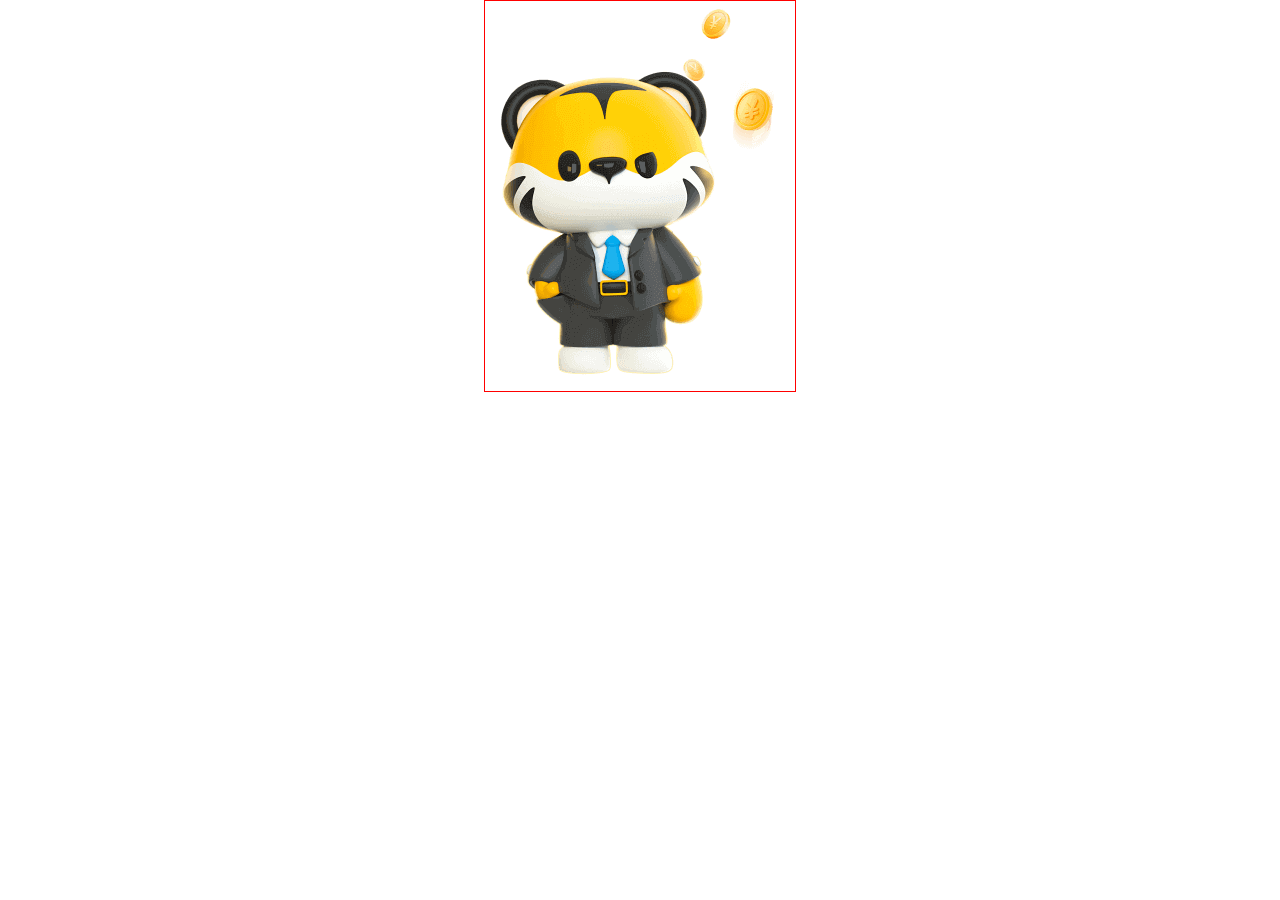
<file: canvas处理图片/index.html>
<!DOCTYPE html>
<html lang="en">
  <head>
    <meta charset="UTF-8" />
    <meta name="viewport" content="width=device-width, initial-scale=1.0" />
    <title>Document</title>
    <style>
      * {
        margin: 0;
        padding: 0;
      }
      .canvas {
        display: block;
        margin: auto;
        border: 1px solid red;
      }
    </style>
  </head>
  <body>
    <canvas class="canvas"></canvas>
  </body>
  <script src="./index.js"></script>
</html>
</file>
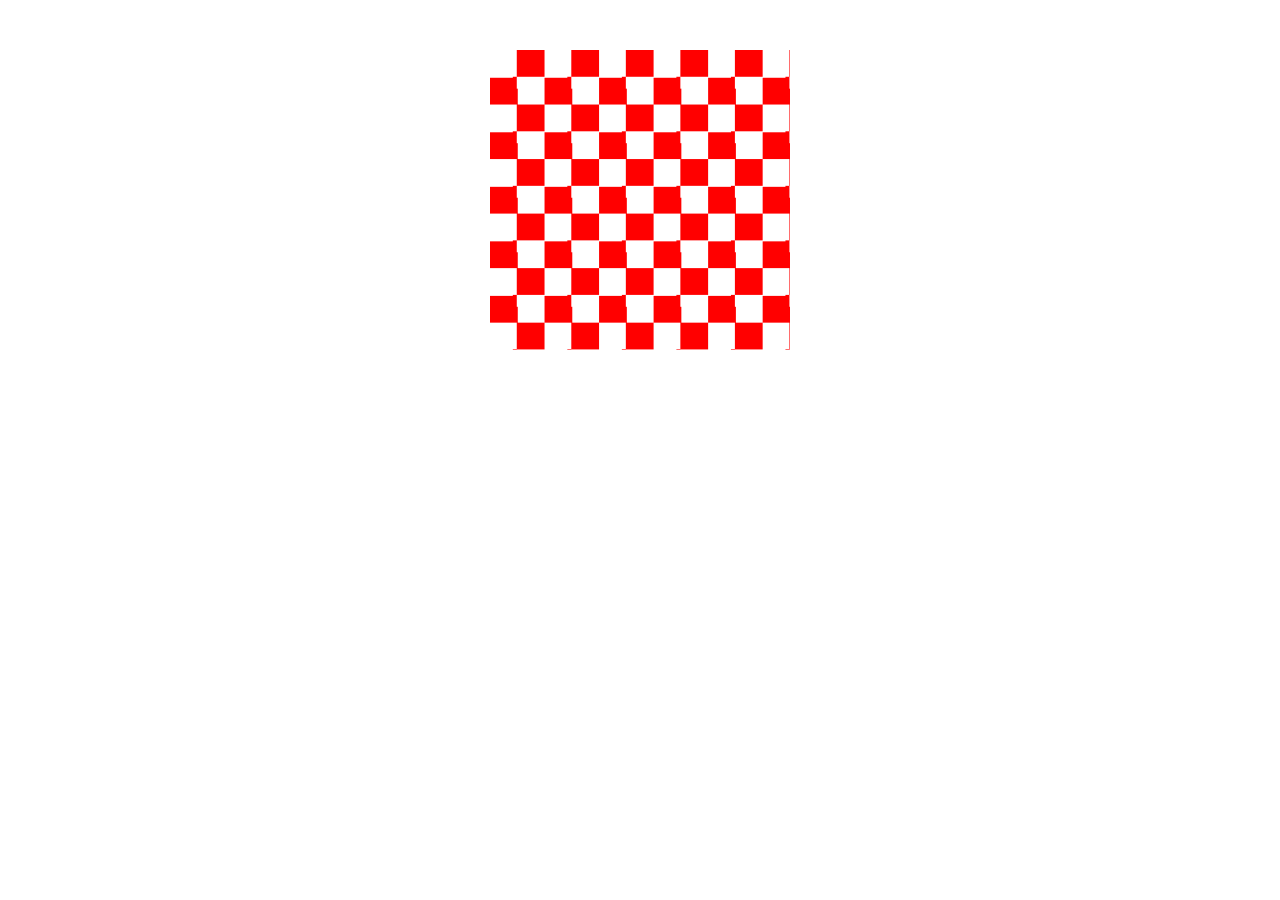
<file: 图片锯齿菱形边缘(mask)/index.html>
<!DOCTYPE html>
<html lang="en">
  <head>
    <meta charset="UTF-8" />
    <meta name="viewport" content="width=device-width, initial-scale=1.0" />
    <title>Document</title>
    <!-- <link rel="stylesheet" href="./index.css" /> -->
    <link rel="stylesheet" href="./index copy.css" />
  </head>
  <body>
    <div class="imgBox"></div>
  </body>
</html>
</file>
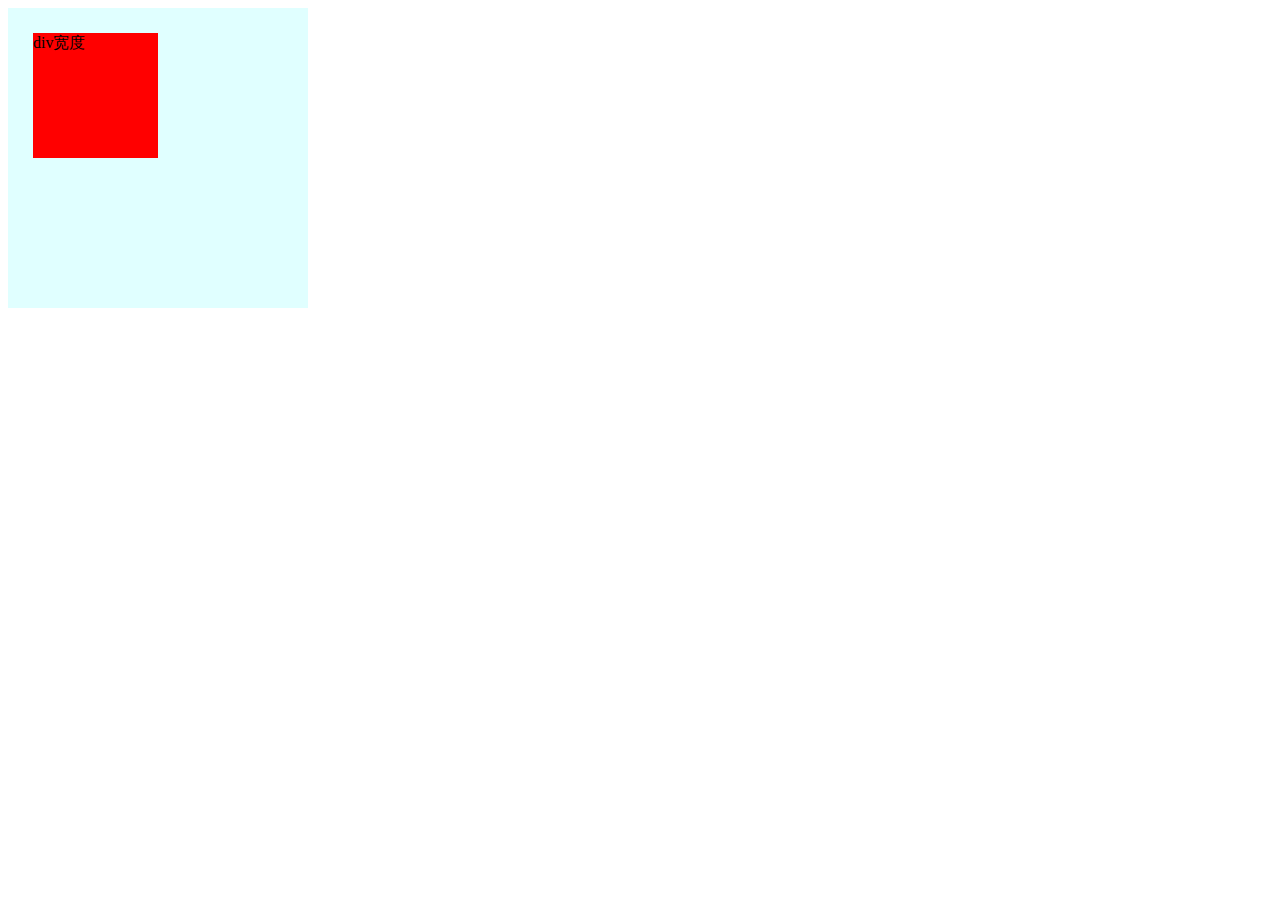
<file: 图片旋转视差效果/包含块的内容区域参考/index.html>
<!DOCTYPE html>
<html lang="en">
<head>
  <meta charset="UTF-8">
  <meta name="viewport" content="width=device-width, initial-scale=1.0">
  <title>Document</title>
  <style>
    *{
      box-sizing: border-box;
    }
    .container{
      width: 300px;
      height: 300px;
      padding: 25px;
      background-color: lightcyan;
    }
    .red{
      width: 50%;
      height: 50%;
      background-color: red;
    }
  </style>
</head>
<body>
  <div class="container">
    <div class="red">
      div宽度
    </div>
  </div>
</body>
</html>
</file>
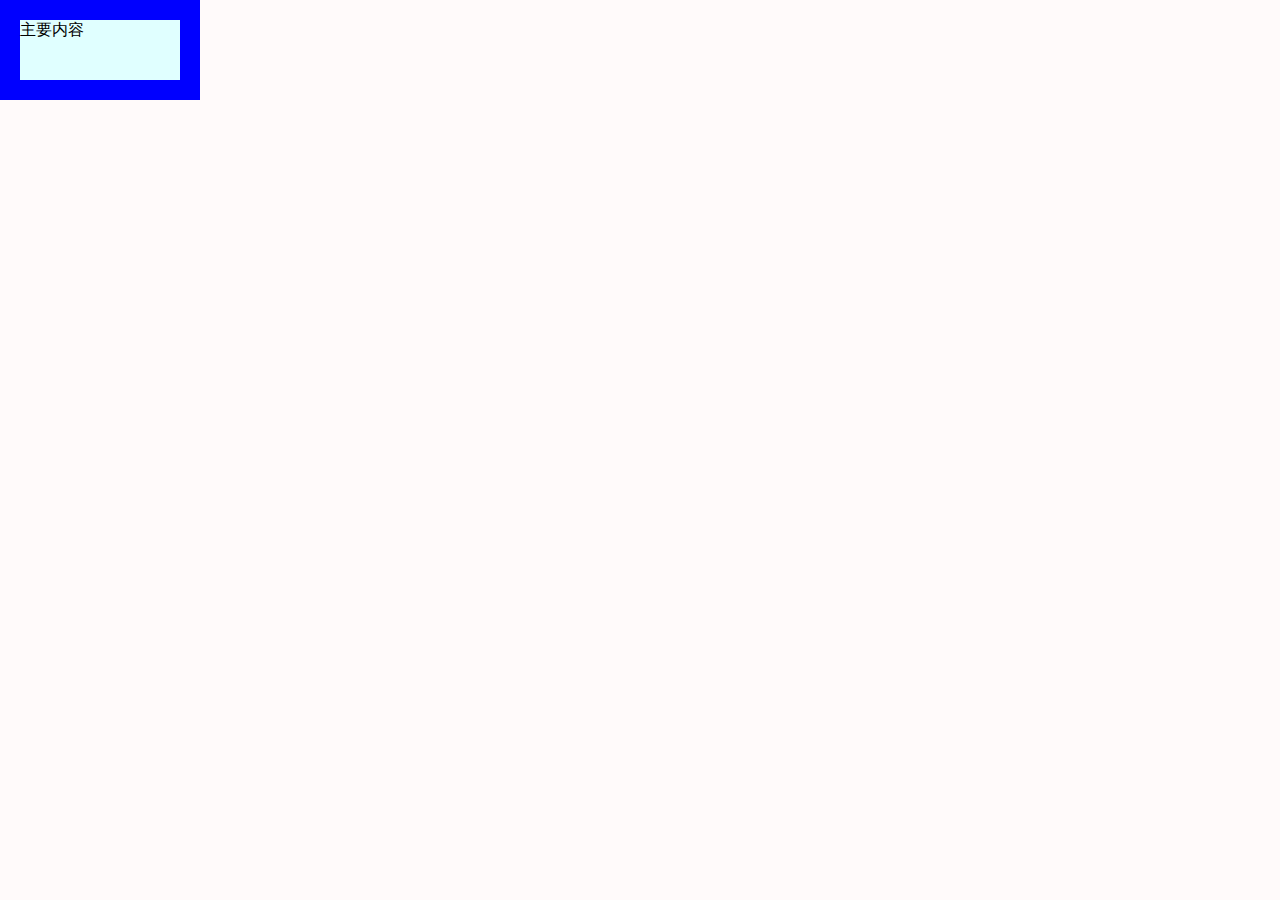
<file: 图片轮播(不无限循环，思路教学)/01-inset/index.html>
<!DOCTYPE html>
<html lang="en">
  <head>
    <meta charset="UTF-8" />
    <meta name="viewport" content="width=device-width, initial-scale=1.0" />
    <title>Document</title>
    <style>
      * {
        margin: 0;
        padding: 0;
        box-sizing: border-box;
      }
      body {
        width: 400px;
        height: 300px;
        position: relative;
        background-color: snow;
      }
      body div {
        width: 200px;
        height: 100px;
        background-color: coral;
        position: absolute;
        inset: 0;
        border: 20px solid blue;

        /* margin: 10px; */
        /* padding: 10px; */
      }
      main{
        position: absolute;
        width: 100%;
        height: 100%;
        background-color: lightcyan;
      }
    </style>
  </head>
  <body>
    <div>
      <main>主要内容</main>
    </div>
  </body>
</html>
</file>
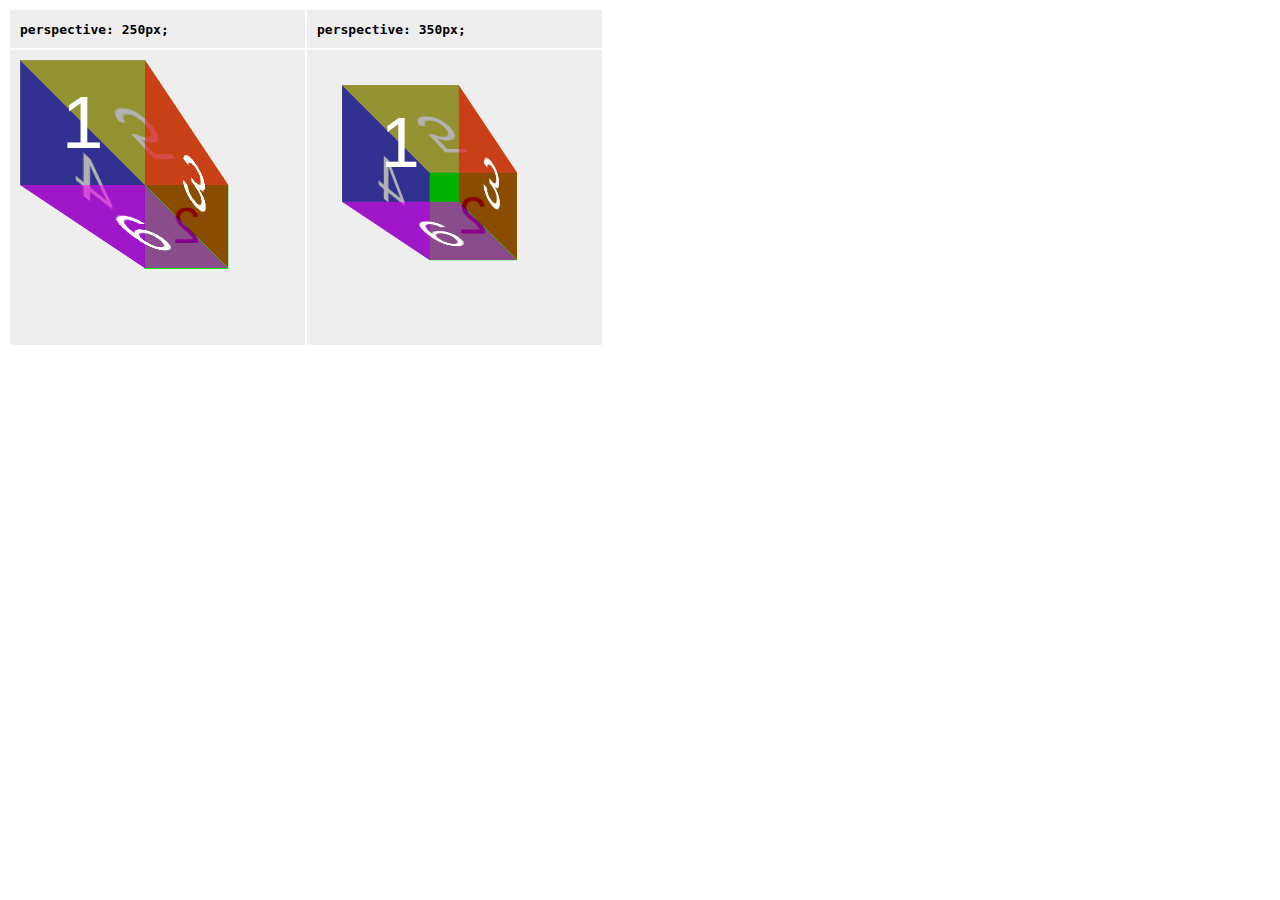
<file: 图片轮播(不无限循环，思路教学)/02-transform/index.html>
<!DOCTYPE html>
<html lang="en">
  <head>
    <meta charset="UTF-8" />
    <meta name="viewport" content="width=device-width, initial-scale=1.0" />
    <link rel="stylesheet" href="./index.css" />
    <title>Document</title>
  </head>
  <body>
    <table>
      <tbody>
        <tr>
          <th><code>perspective: 250px;</code></th>
          <th><code>perspective: 350px;</code></th>
        </tr>
        <tr>
          <td>
            <div class="container">
              <div class="cube pers250">
                <div class="face front">1</div>
                <div class="face back">2</div>
                <div class="face right">3</div>
                <div class="face left">4</div>
                <div class="face top">5</div>
                <div class="face bottom">6</div>
              </div>
            </div>
          </td>
          <td>
            <div class="container">
              <div class="cube pers350">
                <div class="face front">1</div>
                <div class="face back">2</div>
                <div class="face right">3</div>
                <div class="face left">4</div>
                <div class="face top">5</div>
                <div class="face bottom">6</div>
              </div>
            </div>
          </td>
        </tr>
      </tbody>
    </table>
  </body>
</html>
</file>
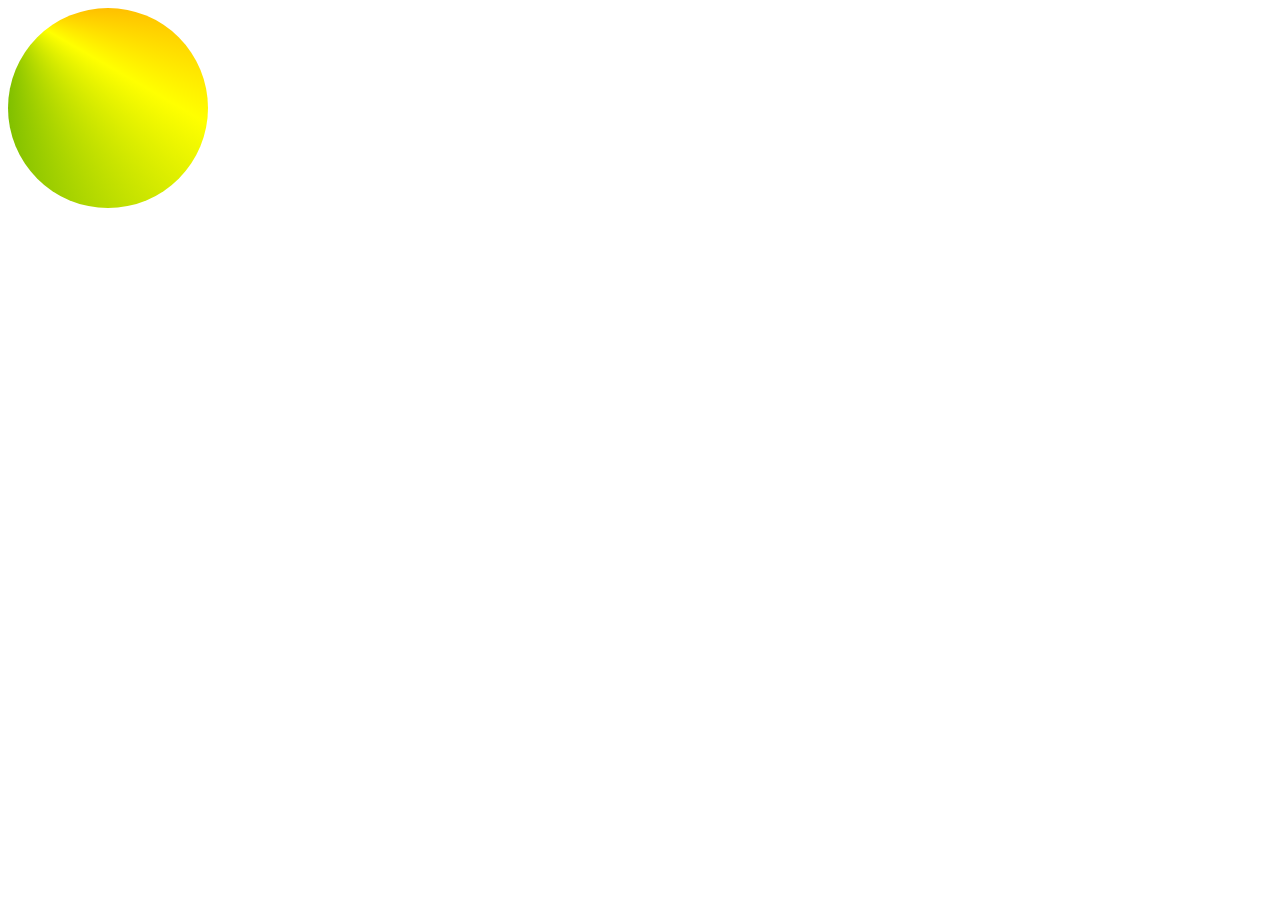
<file: 图片锯齿菱形边缘(mask)/01-conic/index.html>
<!DOCTYPE html>
<html lang="en">
  <head>
    <meta charset="UTF-8" />
    <meta name="viewport" content="width=device-width, initial-scale=1.0" />
    <title>Conic Gradient Example</title>
    <style>
      .box {
        width: 200px;
        height: 200px;
        background: conic-gradient(at top left, red, yellow, green, blue);
        border-radius: 50%; /* 使盒子呈圆形 */
      }
    </style>
  </head>
  <body>
    <div class="box"></div>
  </body>
</html>
</file>
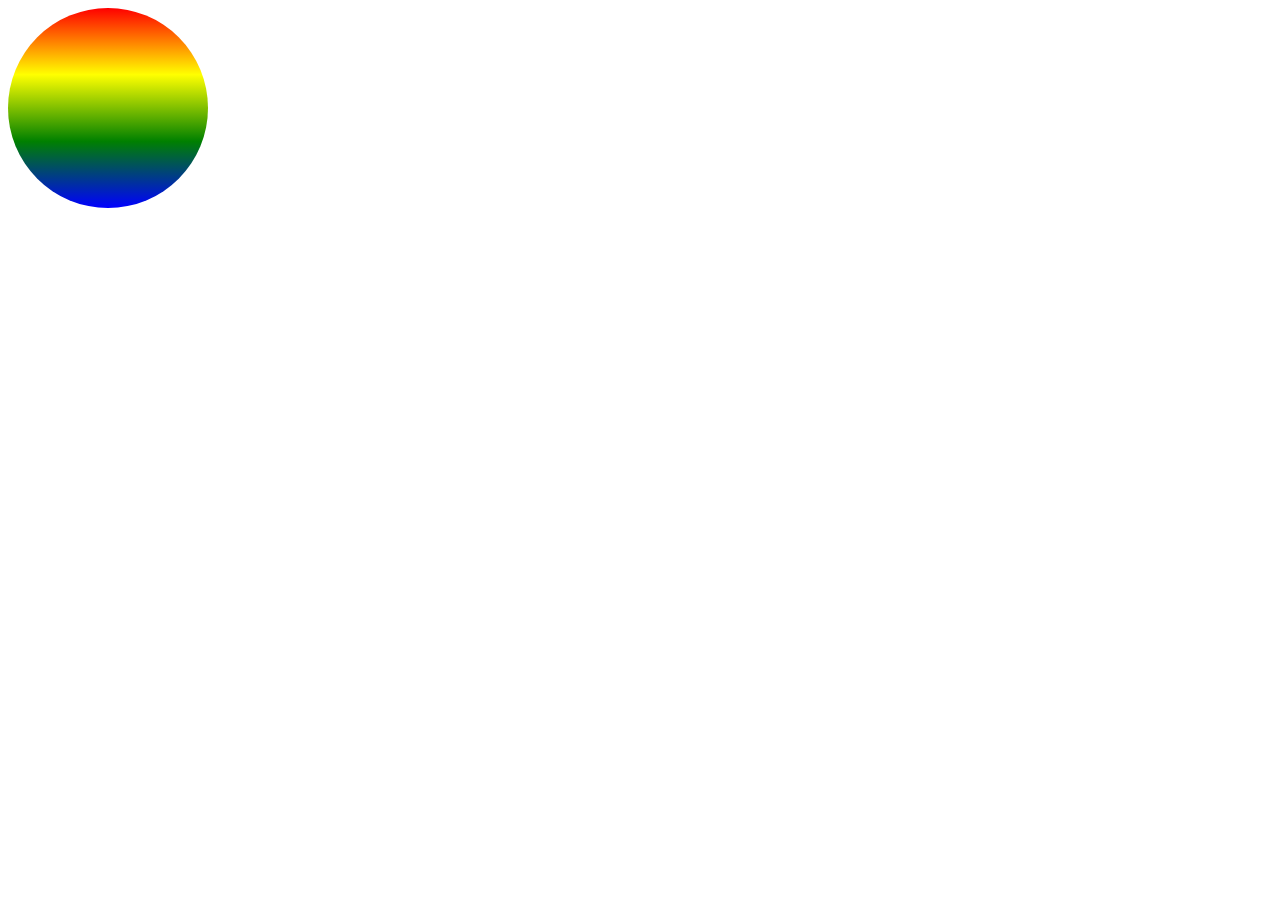
<file: 图片锯齿菱形边缘(mask)/02-linear/index.html>
<!DOCTYPE html>
<html lang="en">
  <head>
    <meta charset="UTF-8" />
    <meta name="viewport" content="width=device-width, initial-scale=1.0" />
    <title>Conic Gradient Example</title>
    <style>
      .box {
        width: 200px;
        height: 200px;
        background: linear-gradient(to bottom, red, yellow, green, blue);
        border-radius: 50%; /* 使盒子呈圆形 */
      }
    </style>
  </head>
  <body>
    <div class="box"></div>
  </body>
</html>
</file>
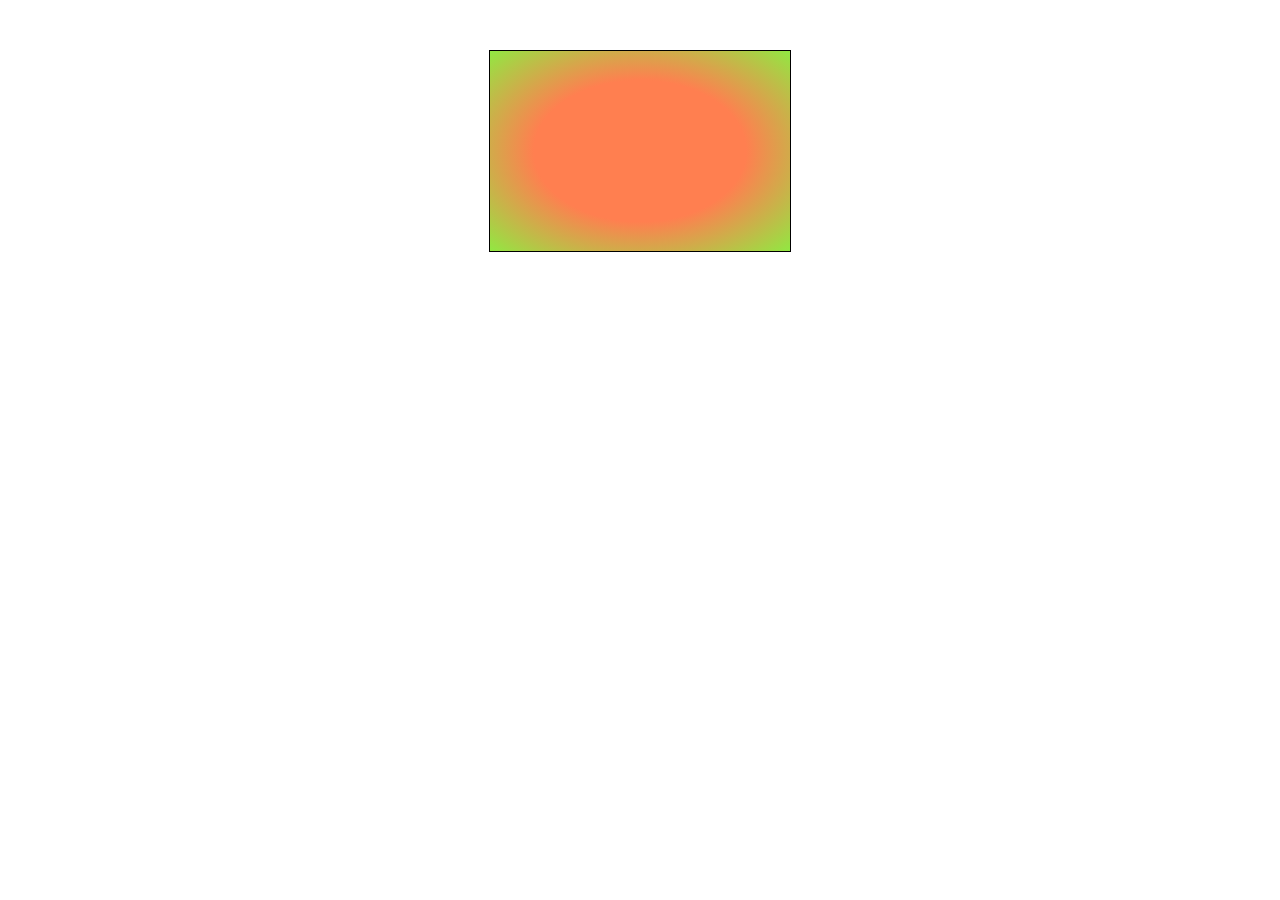
<file: 图片锯齿菱形边缘(mask)/03-radial/index.html>
<!DOCTYPE html>
<html lang="en">
  <head>
    <meta charset="UTF-8" />
    <meta name="viewport" content="width=device-width, initial-scale=1.0" />
    <title>Radial Gradient Example</title>
    <style>
      .gradient-box {
        width: 300px;
        height: 200px;
        background: radial-gradient(
          ellipse at center,
          coral 50%,
          rgba(145, 232, 66, 1) 100%
        );
        border: 1px solid #000;
        margin: 50px auto;
      }
    </style>
  </head>
  <body>
    <div class="gradient-box"></div>
  </body>
</html>
</file>
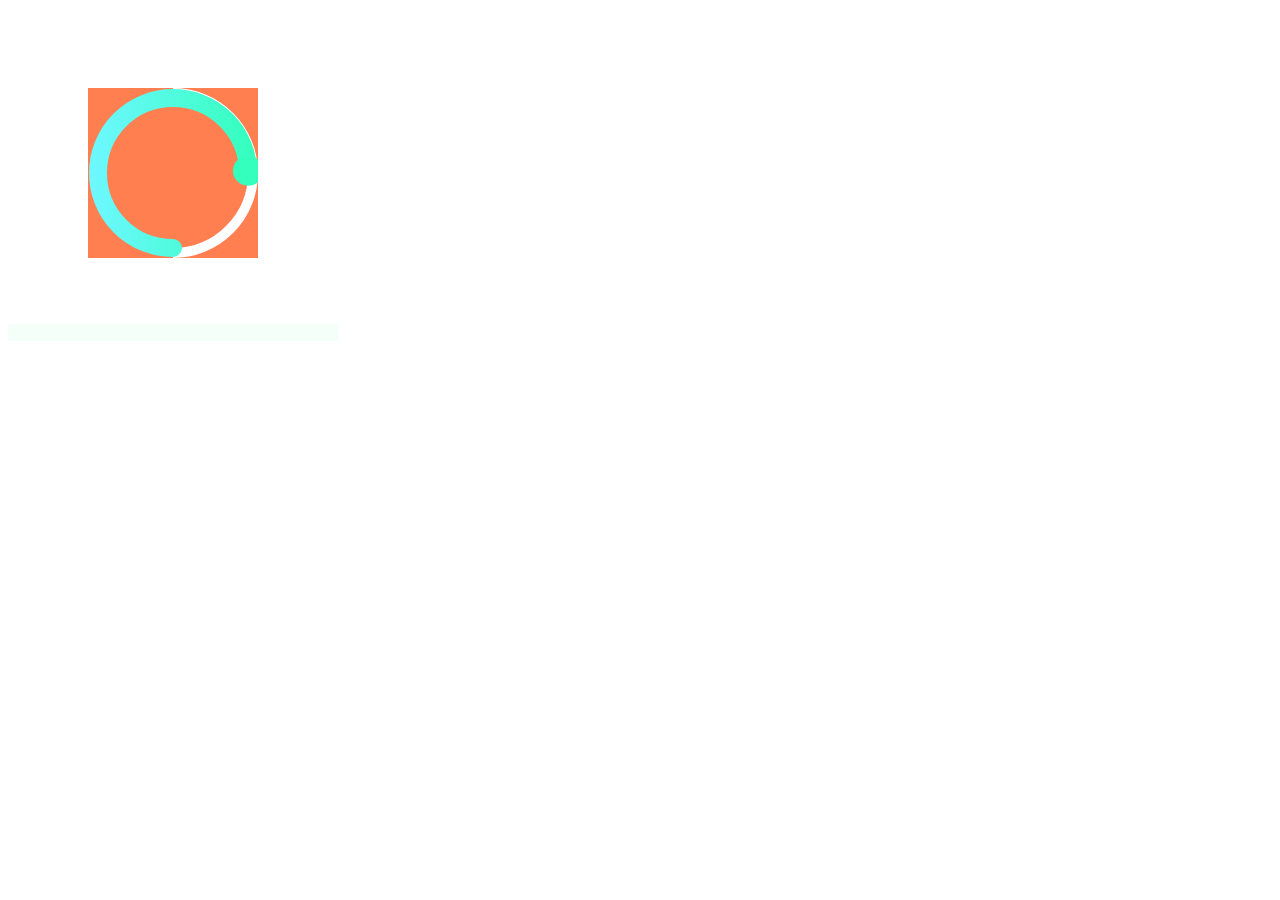
<file: canvas绘制圆环/canvas.html>
<!doctype html>
<html lang="en">
  <head>
    <meta charset="UTF-8" />
    <meta name="viewport" content="width=device-width, initial-scale=1.0" />
    <title>Document</title>
    <style>
      .box {
        width: 100vw;
        height: 100vh;
        background-color: mintcream;

        .yhjlyh {
          margin: 80px;
          width: 170px;
          height: 170px;
          box-sizing: border-box;
          /* border: 1px solid red; */
        }
      }
    </style>
  </head>
  <body>
    <view class="box">
      <canvas
        class="yhjlyh kp-b"
        canvas-id="user-resume-yh"
        id="user-resume-yh"
        ></canvas>
        <!-- height="170" -->
        <!-- width="170" -->
    </view>

    <script src="./code.js"></script>
  </body>
</html>
</file>
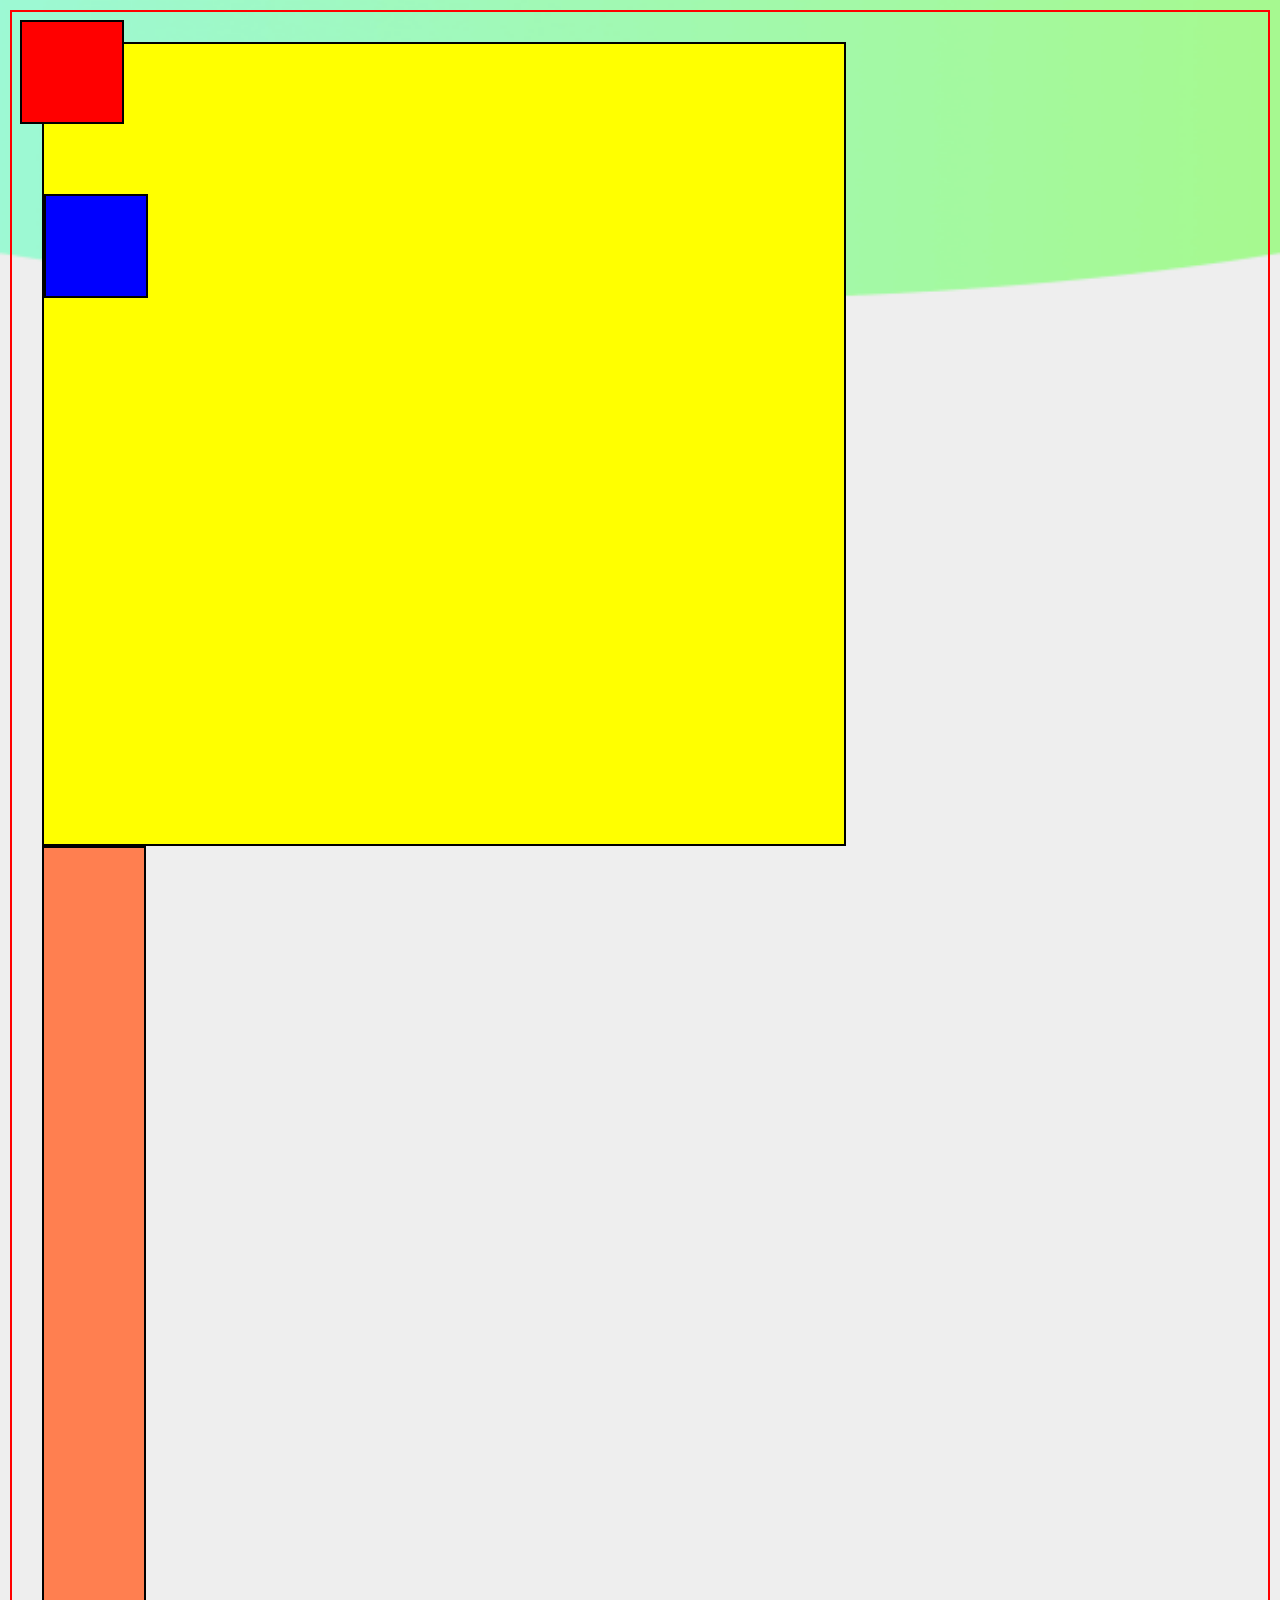
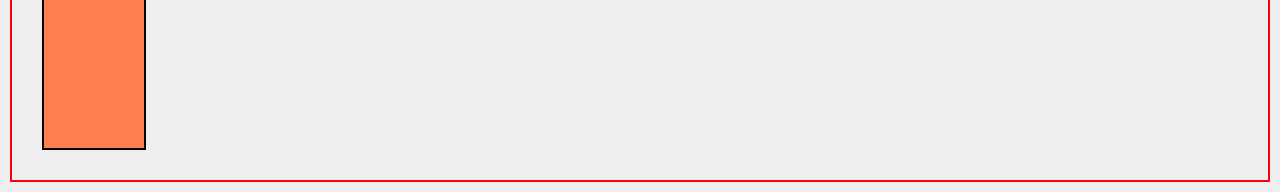
<file: container/position-fixed.html>
<!DOCTYPE html>
<html lang="en">
<head>
  <meta charset="UTF-8">
  <meta name="viewport" content="width=device-width, initial-scale=1.0">
  <title>Document</title>
  <style>
    *{
      border: black 2px solid;
    }
    html{
      border-color: transparent;
      overflow: hidden;
    }
    body{
      position: relative;
      padding: 30px;
      overflow: scroll;
      background: #eee;
      border-color: red;
      background: #eee url(./post-detail_bg.png) no-repeat fixed left top / 100% 300px;
    }
    header{
      position: sticky;
      background: red;
      width: 100px;
      height: 100px;
      position: fixed;
      top: 20px;
      left: 20px;
    }
    .wrapper{
      background: yellow;
      width: 800px;
      height: 800px;
    }
  
    main{
      background: blue;
      width: 100px;
      height: 100px;
      margin-top: 150px;
    }
  </style>
</head>
<body>
  <header></header>
  <div class="wrapper">

    <main></main>
  </div>
  <div style="height: 900px;width: 100px;background-color: coral;"></div>
</body>
</html>
</file>
<file: 图片锯齿菱形边缘(mask)/index.css>
.imgBox {
  margin: 50px auto;
  width: 300px;
  height: 300px;
  background-image: url(./img/2.jpg);
  background-size: 100%;
  /* 小方块个数 */
  --n: 11;
  /* 每个小方块占的百分比 */
  --s: calc(100% / var(--n));

  /* 裁剪 */
  clip-path: polygon(50% calc(0% - var(--s) / 2),
      calc(100% + var(--s) / 2) 50%,
      50% calc(100% + var(--s) / 2),
      calc(0% - var(--s) / 2) 50%);
}
</file>
<file: 图片锯齿菱形边缘(mask)/index copy.css>
.imgBox {
  margin: 50px auto;
  width: 300px;
  height: 300px;
  background-image: url(./img/2.jpg);
  background-size: 100%;
  /* 小方块个数 */
  --n: 11;
  /* 每个小方块占的百分比 */
  --s: calc(100% / var(--n));

  /* 通过线性渐变、锥型渐变、mask、clip-path来绘制锯齿菱形 */

  /* 产生小方块 */
  background: repeating-conic-gradient(red 0 25%, transparent 25% 50%) 0 0 / calc(var(--s) * 2) calc(var(--s) * 2);

  /* 产生两个交叉的四边形 */
  /* background: linear-gradient(45deg,
      transparent 0 calc(25% + var(--s) / 4),
      #000 calc(25% + var(--s) / 4) calc(75% - var(--s) / 4),
      transparent calc(75% - var(--s) / 4) 100%),
    linear-gradient(-45deg,
      transparent 0 calc(25% + var(--s) / 4),
      #000 calc(25% + var(--s) / 4) calc(75% - var(--s) / 4),
      transparent calc(75% - var(--s) / 4) 100%); */

  /* 蒙版 --> 显示有颜色的蒙版下的不透明的像素 */
  /* mask: repeating-conic-gradient(red 0 25%, transparent 25% 50%) 0 0 / calc(var(--s) * 2) calc(var(--s) * 2),
    linear-gradient(45deg,
      transparent 0 calc(25% + var(--s) / 4),
      #000 calc(25% + var(--s) / 4) calc(75% - var(--s) / 4),
      transparent calc(75% - var(--s) / 4) 100%),
    linear-gradient(-45deg,
      transparent 0 calc(25% + var(--s) / 4),
      #000 calc(25% + var(--s) / 4) calc(75% - var(--s) / 4),
      transparent calc(75% - var(--s) / 4) 100%); */

  /* 蒙版合成方式  --> source-in 合成菱形（保留交叉部分），source-over 在菱形的基础上盖上小方块（覆盖）*/
  /* -webkit-mask-composite: source-over, source-in; */
  /* 浏览器不支持这个 */
  /* mask-composite: source-over, source-in; */

  /* 裁剪 */
  /* clip-path: polygon(50% calc(0% - var(--s) / 2),
      calc(100% + var(--s) / 2) 50%,
      50% calc(100% + var(--s) / 2),
      calc(0% - var(--s) / 2) 50%); */
}
</file>
<file: 图片轮播(不无限循环，思路教学)/02-transform/index.css>
/* Shorthand classes for different perspective values */
.pers250 {
  perspective: 250px;
}

.pers350 {
  perspective: 350px;
}

/* Define the container div, the cube div, and a generic face */
.container {
  width: 200px;
  height: 200px;
  margin: 75px 0 0 75px;
  border: none;
}

.cube {
  width: 100%;
  height: 100%;
  backface-visibility: visible;
  perspective-origin: 150% 150%;
  transform-style: preserve-3d;
}

.face {
  display: block;
  position: absolute;
  width: 100px;
  height: 100px;
  border: none;
  line-height: 100px;
  font-family: sans-serif;
  font-size: 60px;
  color: white;
  text-align: center;
}

/* Define each face based on direction */
.front {
  background: rgba(0, 0, 0, 0.3);
  transform: translateZ(50px);
}

.back {
  background: rgba(0, 255, 0, 1);
  color: black;
  transform: rotateY(180deg) translateZ(50px);
}

.right {
  background: rgba(196, 0, 0, 0.7);
  transform: rotateY(90deg) translateZ(50px);
}

.left {
  background: rgba(0, 0, 196, 0.7);
  transform: rotateY(-90deg) translateZ(50px);
}

.top {
  background: rgba(196, 196, 0, 0.7);
  transform: rotateX(90deg) translateZ(50px);
}

.bottom {
  background: rgba(196, 0, 196, 0.7);
  transform: rotateX(-90deg) translateZ(50px);
}

/* Make the table a little nicer */
th,
p,
td {
  background-color: #eeeeee;
  padding: 10px;
  font-family: sans-serif;
  text-align: left;
}
</file>
